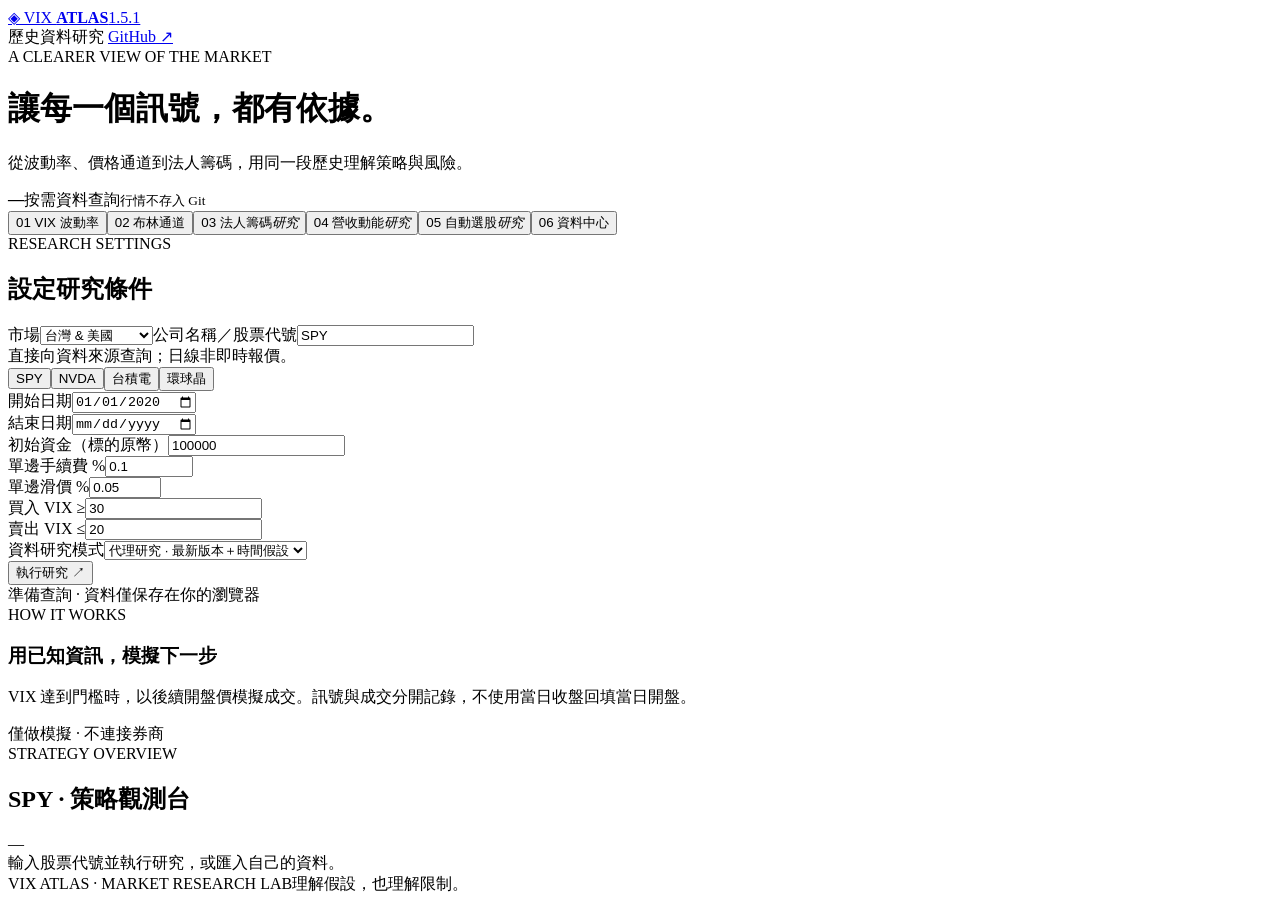
<file: page.html>
<!doctype html>
<html lang="zh-Hant"><head><meta charset="utf-8"><meta name="viewport" content="width=device-width,initial-scale=1"><meta name="description" content="VIX、布林通道與台股籌碼策略研究。真實歷史行情、次日開盤模擬、透明交易成本與資料驗證。"><title>VIX Atlas · 交易策略研究室</title><style>/* STYLE_PLACEHOLDER */</style></head>
<body><header><a class="brand" href="./"><span class="brand-icon">◈</span> VIX <b>ATLAS</b><span class="version">1.5.1</span></a><div class="header-right"><span class="live-dot"></span> 歷史資料研究 <a href="https://github.com/oocami35029287/vix-atlas" target="_blank" rel="noopener">GitHub ↗</a></div></header>
<main><div class="intro"><div><div class="eyebrow">A CLEARER VIEW OF THE MARKET</div><h1>讓每一個訊號，都有依據。</h1><p>從波動率、價格通道到法人籌碼，用同一段歷史理解策略與風險。</p></div><div class="coverage"><strong id="snapshotCount">—</strong><span>按需資料查詢</span><small id="snapshotAsOf">行情不存入 Git</small></div></div>
<nav class="tabs" role="tablist" aria-label="研究策略"><button role="tab" id="tab-vix" aria-controls="workspace" aria-selected="true" data-strategy="vix">01 <span>VIX 波動率</span></button><button role="tab" id="tab-bb" aria-controls="workspace" aria-selected="false" data-strategy="bb" tabindex="-1">02 <span>布林通道</span></button><button role="tab" id="tab-chip" aria-controls="workspace" aria-selected="false" data-strategy="chip" tabindex="-1">03 <span>法人籌碼</span><i>研究</i></button><button role="tab" id="tab-rev" aria-controls="workspace" aria-selected="false" data-strategy="rev" tabindex="-1">04 <span>營收動能</span><i>研究</i></button><button role="tab" id="tab-auto" aria-controls="workspace" aria-selected="false" data-strategy="auto" tabindex="-1">05 <span>自動選股</span><i>研究</i></button><button role="tab" id="tab-data" aria-controls="workspace" aria-selected="false" data-strategy="data" tabindex="-1">06 <span>資料中心</span></button></nav>
<div class="layout" id="workspace" role="tabpanel" aria-labelledby="tab-vix"><aside id="sidebar"><form id="form" class="panel"><div class="section-label">RESEARCH SETTINGS</div><h2>設定研究條件</h2><div id="marketControls"><label for="market">市場</label><select id="market"><option value="all">台灣 & 美國</option><option value="TW">台灣上市／上櫃</option><option value="US">美國市場</option></select><label for="symbolSearch">公司名稱／股票代號</label><input id="symbolSearch" list="suggestions" value="SPY" placeholder="台積電 / 2330.TW / Apple" autocomplete="off"><datalist id="suggestions"></datalist><div class="hint" id="symbolHint">直接向資料來源查詢；日線非即時報價。</div><div class="quick-picks"><button type="button" data-symbol="SPY">SPY</button><button type="button" data-symbol="NVDA">NVDA</button><button type="button" data-symbol="2330.TW">台積電</button><button type="button" data-symbol="6488.TWO">環球晶</button></div></div>
<div id="dateControls" class="row"><div><label for="start">開始日期</label><input type="date" id="start" value="2020-01-01" required></div><div><label for="end">結束日期</label><input type="date" id="end" required></div></div>
<div id="moneyControls"><label for="capital">初始資金（標的原幣）</label><input type="number" id="capital" value="100000" min="1" required><div class="row"><div><label for="fee">單邊手續費 %</label><input type="number" id="fee" value="0.1" min="0" max="20" step="0.0001" required></div><div><label for="slip">單邊滑價 %</label><input type="number" id="slip" value="0.05" min="0" max="20" step="0.01" required></div></div><div id="taxControl" hidden><label for="tax">賣出交易稅 %</label><input type="number" id="tax" value="0" min="0" max="20" step="0.01"></div></div>
<div id="vixControls"><div class="row"><div><label for="buy">買入 VIX ≥</label><input type="number" id="buy" value="30" min="1" step="0.5" required></div><div><label for="sell">賣出 VIX ≤</label><input type="number" id="sell" value="20" min="1" step="0.5" required></div></div></div>
<div id="bbControls" hidden><label for="bbMode">布林模式</label><select id="bbMode"><option value="reversion">下軌回歸 → 中軌出場</option><option value="breakout">上軌突破 → 跌破中軌出場</option></select><div class="row"><div><label for="period">計算週期</label><input type="number" id="period" value="20" min="5" max="200" step="1"></div><div><label for="multiplier">標準差倍數</label><input type="number" id="multiplier" value="2" min="0.5" max="4" step="0.1"></div></div></div>
<div id="dataControls"><label for="dataMode">資料研究模式</label><select id="dataMode"><option value="proxy">代理研究 · 最新版本＋時間假設</option><option value="latest">最新資料 · 不作歷史公布證明</option><option value="historical_asof">歷史已保存版本 · 不回退最新</option></select><div id="asOfControls" hidden><label for="asOf">資料截至時點（台北時間）</label><input type="datetime-local" id="asOf"></div></div>
<div id="universeControls" hidden><div class="chart-head slot-heading"><label for="selectionMarket">股票清單</label><span class="hint" id="slotCount">3 / 5 格</span></div><select id="selectionMarket" aria-label="股票格市場"><option value="TW">台灣上市／上櫃</option><option value="US">美國 · 手動價格研究</option></select><div id="selectionTransfer" class="notice" role="status" hidden></div><div id="stockSlots" class="stock-slots"></div><button type="button" id="addSlot" class="load-more">＋ 新增一格</button><div class="hint">每格一檔，可搜尋公司／代號、鎖定與調整順序。格子是研究清單，並不代表已持倉。</div><label for="executionMode">成交證據</label><select id="executionMode"><option value="strict">嚴格 · 缺開盤證據不成交</option><option value="daily-proxy">日線代理 · 未建模漲跌停撮合</option></select></div>
<div id="autoControls" hidden><label for="poolSource">候選市場／觀察池</label><select id="poolSource"><option value="watchlist">人工研究觀察池 v1 · 最多 20 檔</option><option value="twse">上市 · 固定抽樣觀察池</option><option value="tpex">上櫃 · 固定抽樣觀察池</option><option value="all">上市＋上櫃 · 固定抽樣觀察池</option></select><label for="poolSize">本次掃描候選數（與股票格分開）</label><select id="poolSize"><option value="6">6 檔 · 較快</option><option value="8" selected>8 檔</option><option value="12">12 檔</option><option value="20">20 檔</option><option value="30">30 檔</option></select><label for="targetSlots">最終格數上限</label><select id="targetSlots"><option value="1">1 格</option><option value="2">2 格</option><option value="3" selected>3 格</option><option value="4">4 格</option><option value="5">5 格</option></select><label for="autoInstitution">法人研究變體</label><select id="autoInstitution"><option value="yes">含 IFP5 · 50／25／25 排名</option><option value="no">無 IFP · 獨立 2：1 變體</option></select><label for="autoFile">匯入可重現的完整候選資料包</label><input type="file" id="autoFile" accept=".json,application/json"><div class="hint" id="scanEstimate">依每分鐘 24 次來源預算排隊；不掃描全市場。沒有合格者會保留空格。配置診斷採 NT$10,000,000 整張、單股20%、產業40%，不是成交委託。</div><button type="button" id="cancelScan" hidden>停止本次掃描</button></div>
<div id="revControls" hidden><label for="revExecution">資金與交易制度</label><select id="revExecution"><option value="board">大資金整張 · NT$10,000,000</option><option value="odd">十萬元零股 · 需獨立價格／費率證據</option></select><label for="revExit">出場研究</label><select id="revExit"><option value="F20">F20 · 固定持有期（主比較）</option><option value="M30">M30 · ATR／EMA（候選）</option></select><label for="revHolding">F20 持有交易日</label><select id="revHolding"><option value="10">10 · 敏感度</option><option value="20" selected>20 · 主比較</option><option value="30">30 · 敏感度</option></select><label for="revRanking">配置排序</label><select id="revRanking"><option value="weighted">Z／RS20／IFP5 · 50／25／25</option><option value="symbol">相同候選 · 固定代號排序</option></select><label for="revInstitution">機構資料變體</label><select id="revInstitution"><option value="yes">含 IFP5 · 主版本</option><option value="no">無 IFP5 · Z／RS20＝2：1（獨立變體）</option></select><label for="revFile">匯入營收／財報／價格資料包</label><input id="revFile" type="file" accept=".json,application/json"><div class="hint">25 個連續月營收、當時已公布四季財報、五日觀察窗。每月事件只嘗試進場一次。</div></div>
<div id="chipControls" hidden><label for="chipStrategy">籌碼策略</label><select id="chipStrategy"><option value="S1">S1 · 法人異常動能（1–3 日）</option><option value="S2" selected>S2 · 法人累積／融資背離（3–10 日）</option><option value="S3">S3 · 籌碼中期趨勢（10–30 日）</option></select><label for="holding">固定持有交易日</label><select id="holding"><option value="3">3 日</option><option value="5" selected>5 日</option><option value="10">10 日</option></select><label for="ranking">配置排序</label><select id="ranking"><option value="symbol">固定代號排序 · 基準</option><option value="R1">R1 · 相同 S2 候選排名（5 日）</option></select><div class="hint">同時最多 5 檔，單檔配置上限 20%、同產業 40%。候選資格不隨排名方式改變。</div><label for="chipFile">匯入自己的籌碼資料包</label><input id="chipFile" type="file" accept=".json,application/json"><div class="hint" id="chipModeHint">依指定母體查詢，或匯入本機資料；不提供即時交易訊號。</div></div>
<button class="primary" id="run" type="submit">執行研究 <span>↗</span></button><div id="status" role="status" aria-live="polite">準備查詢 · 資料僅保存在你的瀏覽器</div></form>
<div class="panel explain"><div class="section-label">HOW IT WORKS</div><h3 id="explainTitle">用已知資訊，模擬下一步</h3><p id="explainText">VIX 達到門檻時，以後續開盤價模擬成交。訊號與成交分開記錄，不使用當日收盤回填當日開盤。</p><span class="small-tag">僅做模擬 · 不連接券商</span></div></aside>
<section id="mainContent"><div class="result-top"><div><div class="section-label" id="resultEyebrow">STRATEGY OVERVIEW</div><h2 id="heading">SPY · 策略觀測台</h2></div><span class="pill" id="range">—</span></div><div id="notice" class="notice" hidden></div><div id="signalCard" class="signal-card" hidden></div><div class="metrics" id="metrics"></div><div id="empty" class="empty">輸入股票代號並執行研究，或匯入自己的資料。</div><div id="results" hidden>
<div class="panel" id="pricePanel"><div class="chart-head"><h3 id="priceTitle">價格與實際成交</h3><span class="legend" id="priceLegend">━ 收盤價　<span class="green">▲ 買入</span>　<span class="red">▼ 賣出</span></span></div><div id="priceChart"></div><div class="hint" id="priceHint">滑鼠移至圖表可查看日期與價格；圖中標記為模擬成交日。</div></div>
<div class="panel" id="indicatorPanel"><div class="chart-head"><h3 id="indicatorTitle">VIX 訊號軌跡</h3><span class="legend" id="indicatorLegend">開盤前可用的前期 VIX</span></div><div id="indicatorChart"></div></div>
<div class="panel"><div class="chart-head"><h3>資產曲線</h3><span class="legend" id="equityLegend"><span class="green">━ 策略</span>　<span class="blue">━ 買入持有</span></span></div><div id="equityChart"></div><div id="position" class="hint"></div></div>
<div class="panel" id="heatmapPanel"><div class="chart-head"><h3>VIX 門檻績效地圖</h3><span class="legend">同段歷史的參數比較 · 點擊套用</span></div><div class="scroll" id="heatmap"></div><div class="hint">樣本內比較，最高報酬格子不代表未來最佳門檻。</div></div>
<div class="panel" id="researchPanel" hidden><div class="chart-head"><h3>九組基準 · 完整比較</h3><span class="legend">本次資料版本固定</span></div><div id="baselineGrid" class="baseline-grid"></div><div id="statistics" class="details"></div></div>
<div class="panel" id="tradePanel"><div class="chart-head"><h3>交易明細</h3><div class="actions"><button id="exportTrades">交易 CSV ↓</button><button id="exportData">研究 JSON ↓</button></div></div><div class="scroll"><table><thead id="tradeHead"></thead><tbody id="trades"></tbody></table></div></div>
<div class="panel details"><details><summary>資料來源、成本與研究假設</summary><div id="assumptions"></div><p id="sourceInfo"></p><label for="importFile">匯入股價歷史 JSON（只在你的瀏覽器處理）</label><input id="importFile" type="file" accept=".json,application/json"><div class="hint">沿用原格式 symbol、prices、vix；布林策略可只提供股價。日期須依序且不可重複。</div></details></div>
</div><div id="dataCenter" hidden><div class="panel"><div class="chart-head"><h3>台美股資料目錄</h3><span class="pill" id="catalogCount">—</span></div><p>目錄於瀏覽器直接向來源取得。輸入代號即可查詢，無須先建立 Git 快照。</p><div class="row"><input id="catalogQuery" aria-label="搜尋資料目錄" placeholder="搜尋台積電、Apple、2330…"><select id="catalogFilter" aria-label="資料篩選"><option value="all">完整目錄</option><option value="TW">台股</option><option value="US">美股</option></select></div><div class="scroll"><table><thead><tr><th>代號／市場</th><th>公司名稱</th><th>類別</th><th>目錄日期</th><th>查詢方式</th></tr></thead><tbody id="catalogRows"></tbody></table></div><button id="moreCatalog" class="load-more">顯示更多</button></div><div class="panel"><h3>資料健康與使用範圍</h3><div id="dataHealth" class="details"></div><p class="details">現存證券清單不等於包含下市股票的歷史母體。資料保存在目前瀏覽器，不跨裝置同步；清除快取會移除本機歷史版本。每日歷史資料非即時行情。</p><button id="clearCache" type="button">清除本機資料與版本</button> <button id="reloadCatalog" type="button">重新查詢目錄</button> <a class="text-link" href="https://finmind.github.io/Disclaimer/" target="_blank" rel="noopener">來源與個人研究使用範圍 ↗</a></div></div>
<div id="autoPanel" hidden><div class="panel"><div class="section-label">REV-MOM-AUTO · SNAPSHOT RESEARCH</div><h3>先固定候選池，再解釋每一次淘汰。</h3><p>品質 → 營收事件 → 技術突破 → 法人排名。這是指定觀察池的研究候選；與原 F20／M30 回測分開。</p><div id="autoStale" class="notice" hidden>設定或股票格已改變，舊結果僅供查閱；請重新掃描後再套用。</div><div id="scanProgress" role="status" aria-live="polite">選擇市場與候選數，按「掃描並預覽推薦」。</div><div id="scanCounts" class="scan-counts"></div><div id="candidateScope" class="hint"></div></div><div class="panel"><div class="chart-head"><h3>推薦預覽</h3><button type="button" id="exportScreen" disabled>研究紀錄 JSON ↓</button></div><div id="recommendationCards" class="recommendation-cards"><p>尚無本次推薦。手動鎖定會保留；自動只更新明確預覽的未鎖定格。</p></div><div id="replacementPreview" class="details"></div><button type="button" id="applyRecommendations" class="primary" disabled>確認套用並前往營收動能</button><div class="hint">套用只編輯股票格，不建立委託。名單不足時保留空格；未來不保證有相同表現。</div></div><div class="panel"><div class="chart-head"><h3>候選稽核 · 每層結果與未入選原因</h3></div><div class="scroll"><table><thead><tr><th>股票</th><th>品質</th><th>營收</th><th>技術</th><th>法人</th><th>結果／原因</th></tr></thead><tbody id="screenAudit"><tr><td colspan="6">執行掃描後顯示。</td></tr></tbody></table></div><p class="details">初版品質條件：連續四季淨利為正、同期 TTM 營運現金流為正、正權益且資產大於負債。這些是未驗證研究假設；來源缺漏、期間與會計口徑不符不填零。嚴格資料不足不產生新排名。</p></div></div>
<div class="footer"><span>VIX ATLAS · MARKET RESEARCH LAB</span><span>理解假設，也理解限制。</span></div></section></div></main>
<script>/* BUILD_PLACEHOLDER */
/* ENGINE_PLACEHOLDER */
/* APP_PLACEHOLDER */</script></body></html>
</file>
